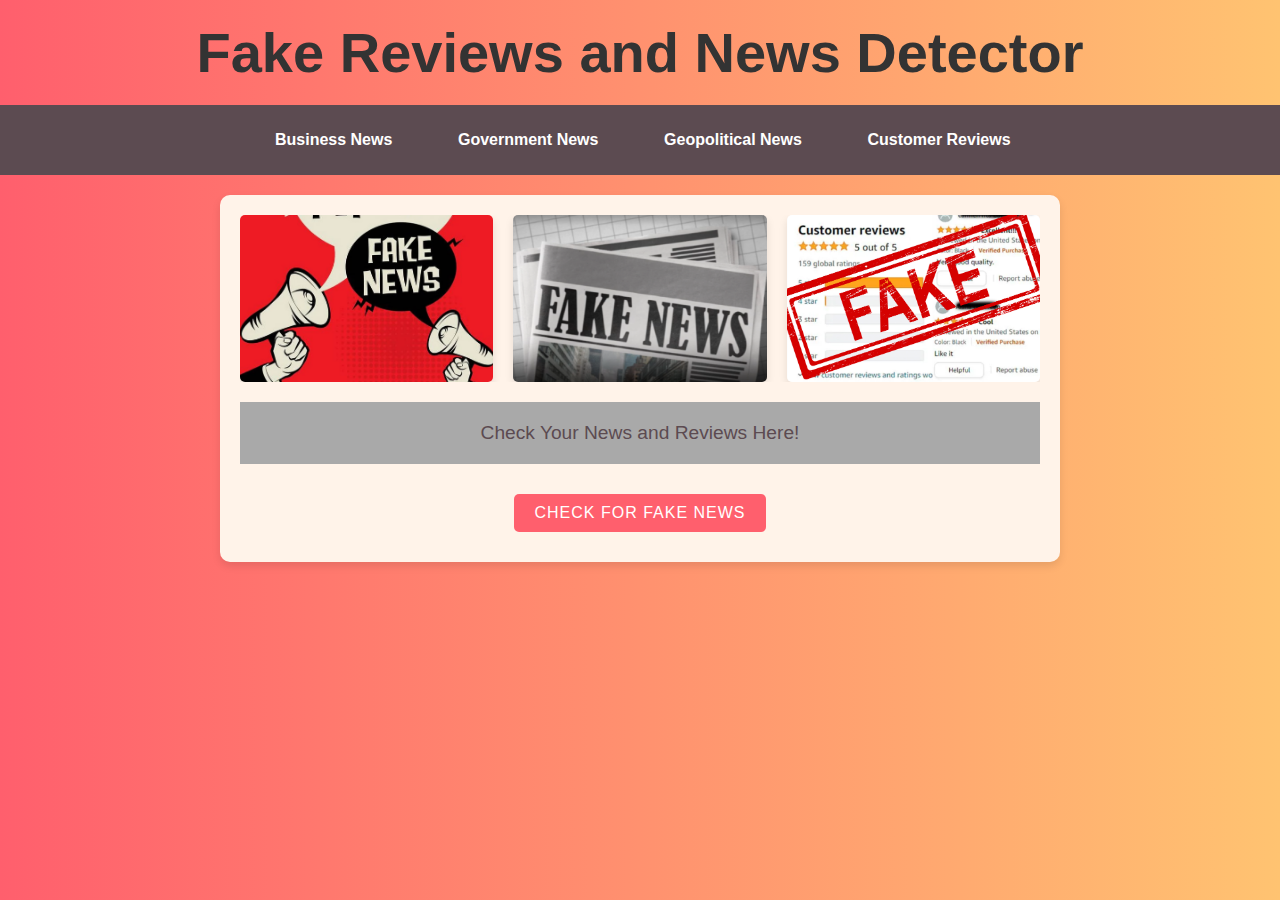
<file: index.html>
<!DOCTYPE html>
<html lang="en">
<head>
    <meta charset="UTF-8">
    <meta name="viewport" content="width=device-width, initial-scale=1.0">
    <title>Fake Reviews and News Detector</title>
    <link rel="stylesheet" href="styles.css">
    <style>
        body {
            font-family: 'Arial', sans-serif;
            background: linear-gradient(to right, #FF5F6D, #FFC371); /* Sweet Morning Gradient */
            color: #333;
            margin: 0;
        } 
        header {
            background-color: #5C4B51; /* Deep Mauve color */
            color: white;
            padding: 10px 0;
        }
        header nav ul {
            list-style-type: none;
            padding: 0;
            display: flex;
            justify-content: center;
            gap: 20px;
        }
        header nav ul li {
            display: inline;
        }
        header nav ul li a {
            color: white;
            text-decoration: none;
            font-weight: bold;
        }
        .button {
            background-color: #FF5F6D; /* Pink shade of the gradient */
            color: white;
            border: none;
            padding: 10px 20px;
            text-transform: uppercase;
            letter-spacing: 1px;
            border-radius: 5px;
            cursor: pointer;
            transition: background-color 0.3s; /* Transition for hover effect */
            text-decoration: none;
            display: inline-block;
            margin: 10px 0;
        }
        .button:hover {
            background-color: #E04D67; /* A darker shade for hover state */
        }
        .highlight {
            text-align: center;
            margin: 20px auto;
            max-width: 800px;
            background-color: #FFF3E9; /* Soft peach background */
            padding: 20px;
            border-radius: 10px;
            box-shadow: 0 4px 8px rgba(0, 0, 0, 0.1);
        }
        .highlight p {
            font-size: 1.2em;
            color: #5C4B51; /* Text color for readability */
            margin-bottom: 20px;
        }
        .image-container {
            display: flex;
            justify-content: center;
            flex-wrap: wrap;
            gap: 10px;
            margin-bottom: 20px;
        }
        .image-container img {
            max-width: 100%;
            height: auto;
            border-radius: 5px;
            box-shadow: 0 4px 8px rgba(0, 0, 0, 0.1);
        }
        @media (max-width: 600px) {
            header nav ul {
                flex-direction: column;
                align-items: center;
            }
        }
    </style>
</head>
<body>
    <h1>Fake Reviews and News Detector</h1>
    <header>
        <nav>
            <ul>
                <li><a href="https://www.forbes.com/business/" target="_blank">Business News</a></li>
                <li><a href="https://www.gov.uk/government/news" target="_blank">Government News</a></li>
                <li><a href="https://www.cfr.org/" target="_blank">Geopolitical News</a></li>
                <li><a href="https://www.yelp.com/reviews" target="_blank">Customer Reviews</a></li>
            </ul>
        </nav>
    </header>
    <main>
        <section class="highlight">
            <div class="image-container">
                <img src="Fake-news1.jpg" alt="Image 1">
                <img src="fakenews.jpg" alt="Image 2">
                <img src="123.jpg" alt="Image 3">
                <!-- Add more images as needed -->
            </div>
            <p>Check Your News and Reviews Here!</p>
            <a href="http://127.0.0.1:5001" class="button" id="checkNews">Check For Fake News</a>
            <!-- <a href="http://127.0.0.1:5002" class="button" id="checkReviews">Check For Fake Reviews</a> -->
        </section>
    </main>
</body>
</html>
</file>
<file: styles.css>
body {
    font-family: Arial, sans-serif;
    margin: 0;
    padding: 0;
    background-color: rgba(245, 240, 240, 0.602);
}
body, html {
    margin: 0;  /* Removes margin around the body and html */
    padding: 0; /* Removes padding around the body and html */
    width: 100%; /* Ensures the body takes the full width of the viewport */
}

header {
    background: #f1f1f1;
    padding: 10px 20px;
    text-align: center;
}
h1 {
    text-align: center; /* Centers the text horizontally */
    font-size: 56px; /* Increases the font size; adjust as needed */
    margin-top: 20px; /* Adds space above the heading */
    margin-bottom: 20px; /* Adds space below the heading */
    /* background-color: #0077cc;
    color: white;
    text-align: center;
    padding: 20px; */
}

nav ul {
    list-style: none;
    padding: 0;
}

nav ul li {
    display: inline;
    margin-right: 20px;
    margin-left: 2%;
    
}

nav ul li a {
    text-decoration: none;
    color: white;
    font-weight: bold;
}

.highlight {
    background-color: rgba(245, 240, 240, 0.602);

    text-align: center;
    padding: 0;
}

.highlight img {
    width: 100%; /* Adjust based on actual image dimensions */
    height: auto;
}

.highlight p {
    font-size: 20px;
}

.button {
    display: inline-block;
    background-color: yellow; /* Bootstrap blue */
    color: black;
    padding: 10px 20px;
    text-align: center;
    text-decoration: none;
    border-radius: 5px;
    font-size: 16px;
    cursor: pointer;
}

.button:hover {
    background-color: #cccc00; /* Darker blue */
}

.features img {
    width: 100%;
    height: auto;
    display: block;
}

.highlight .image-container {
    white-space: nowrap; /* Prevents the images from wrapping onto the next line */
    overflow-x: auto;    /* Adds a horizontal scrollbar if the container width is exceeded */
    width: 100%;         /* Sets the width of the container to fill the parent */
    font-size: 0;        /* Removes space between inline-block elements */
}

.highlight .image-container img {
    display: inline-block; /* Display images inline-block for better control */
    width: 30%;          /* Each image takes up 30% of the container width */
    height: 200px;       /* Fixed height for all images */
    object-fit: cover;   /* Ensures the images cover the area without distorting aspect ratio */
    margin-right: 10px;  /* Space between images */
}

/* Removes margin from the last image */
.highlight .image-container img:last-child {
    margin-right: 0;
}



.highlight {
    width: 100%; /* Ensures the highlight section takes full width */
    text-align: center; /* Centers the text and buttons */
    padding: 20px 0; /* Adds padding top and bottom only */
}

.highlight .image-container {
    width: 100%;  /* Full width to stretch across the screen */
    display: flex; /* Uses flexbox to manage image layout */
    justify-content: space-between; /* Distributes space between elements */
}

.highlight .image-container img {
    flex: 1;  /* Allows each image to grow and fill the container */
    max-width: 33.333%; /* Maximum width for each image when three images are present */
    height: auto; /* Maintains aspect ratio */
    object-fit: cover; /* Cover the area of each flex item */
    padding: 0; /* No padding */
}

p {
    background-color: darkgrey; /* Sets the background color to red */
    color: white; /* Sets the text color to white */
    padding: 20px; /* Increases padding around the text */
    font-size: 100px; /* Increases the font size */
    margin: 20px 0; /* Maintains vertical spacing */
}

button {
    margin: 10px; /* Adds margin around buttons */
    padding: 10px 20px; /* Padding inside buttons */
    
}
</file>
